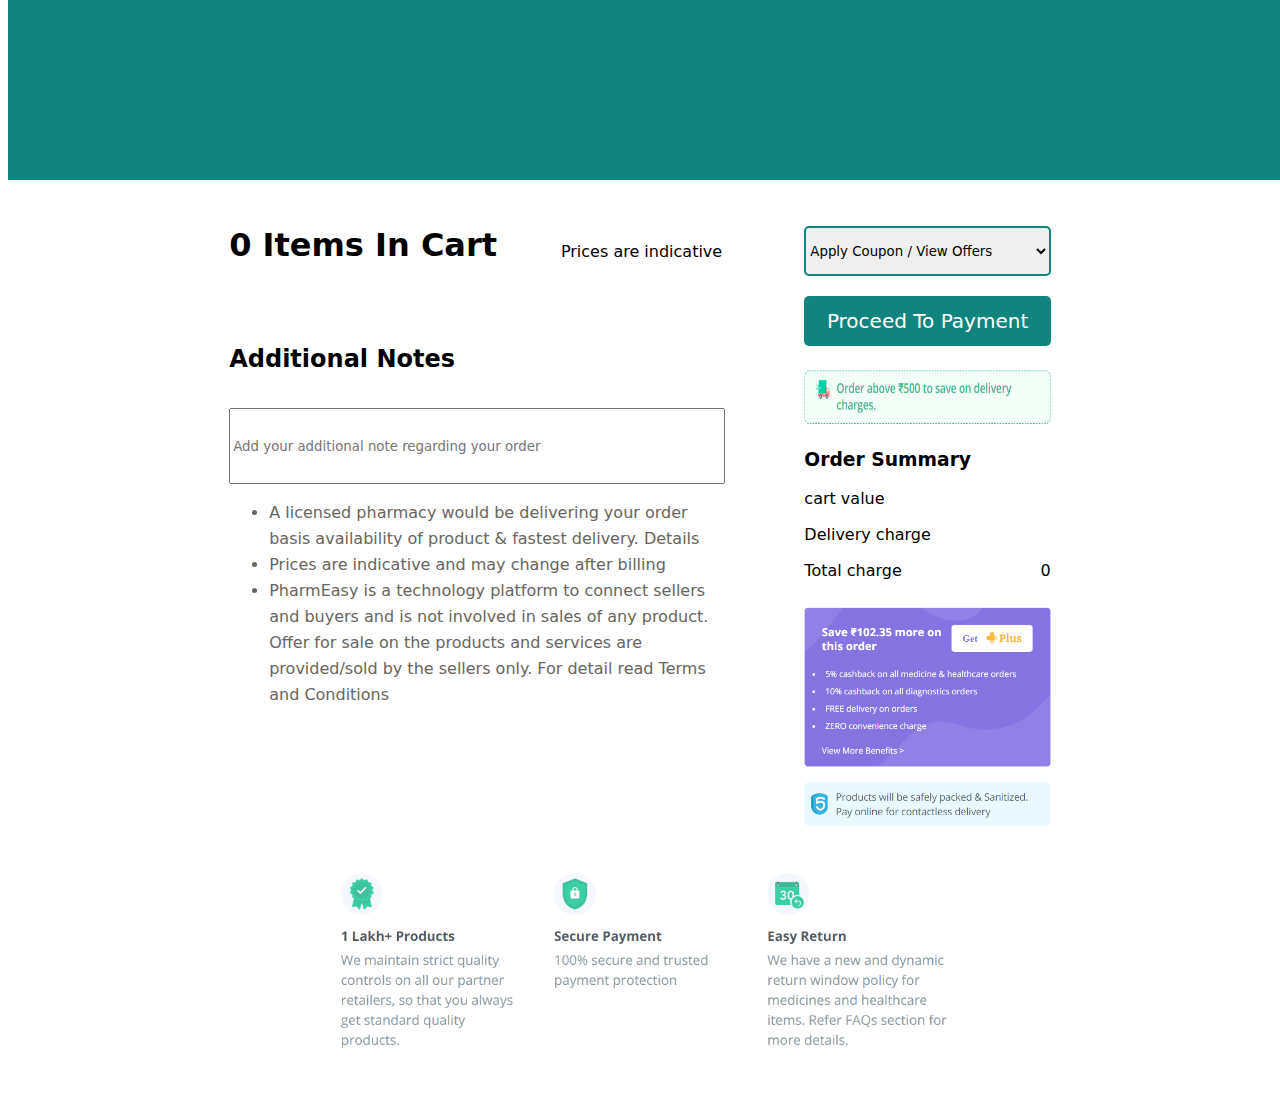
<file: cart.html>
<!DOCTYPE html>
<html lang="en">

<head>
  <meta charset="UTF-8" />
  <meta http-equiv="X-UA-Compatible" content="IE=edge" />
  <meta name="viewport" content="width=device-width, initial-scale=1.0" />
  <title>Cart page</title>


  <link rel="stylesheet" href="./component/nav.css">
  <link rel="stylesheet" href="./component/footer.css">
  <style>
    * {
      font-family: system-ui, -apple-system, BlinkMacSystemFont, 'Segoe UI', Roboto, Oxygen, Ubuntu, Cantarell, 'Open Sans', 'Helvetica Neue', sans-serif;
      /* box-sizing: border-box; */
    }

    #main {
      margin: auto;
      width: 65%;
      margin-top: 180px;
      /* height: 700px; */
      display: flex;
      justify-content: space-between;
    }

    #cart_product_show {
      width: 60%;
      height: 100%;
    }

    #cart_structure {
      width: 30%;
      height: 100%;
    }

    #naming {
      display: flex;
      justify-content: space-between;
    }

    #naming>h1 {
      margin-top: -0px;
    }



    /* cart structure part */



    #offers {
      width: 100%;
      height: 50px;
      border: 2px solid #10847e;
      border-radius: 5px;

    }

    #add_address {
      width: 100%;
      height: 50px;
      background-color: #10847e;
      border-radius: 5px;
      border: none;
      margin-top: 20px;
      color: white;
      font-size: 20px;

    }

    #dicount_pic {
      width: 100%;
      height: 60px;
      margin-top: 20px;
    }

    #price>div {
      display: flex;
      justify-content: space-between;
      margin-top: -15px;

    }

    /* #price>div>h4{
        margin-top: 10px;
      } */

    #offer_dis {
      width: 100%;
      margin-top: 10px;

    }

    #senetize {
      width: 100%;
      margin-top: 10px;
    }

    #notes {
      width: 99%;
      height: 70px;
      margin-top: 15px;

    }

    #list1 {
      line-height: 26px;
      color: #67655e;
      font-family: system-ui, -apple-system, BlinkMacSystemFont, 'Segoe UI', Roboto, Oxygen, Ubuntu, Cantarell, 'Open Sans', 'Helvetica Neue', sans-serif;
    }

    #cart_foot {
      width: 100%;

    }

    /* product5 show */
    #show_product {

      margin-bottom: 60px;
    }

    #product {
      display: flex;
      justify-content: space-between;
      width: 100%;
      height: 220px;
      border-radius: 5px;
      margin-bottom: 15px;
      box-shadow: rgba(0, 0, 0, 0.02) 0px 1px 3px 0px, rgba(27, 31, 35, 0.15) 0px 0px 0px 1px;
    }

    #product>img {
      width: 11%;
      height: 24%;
      margin-left: 2%;
      margin-top: 5%;
    }

    #product>div {
      width: 88%;
      height: 100%;
      padding: 2%;
    }

    #product>div>div {
      display: flex;
      justify-content: space-between;
    }

    #product>div>div>img {
      width: 20px;
      height: 20px;
    }

    #product>div>div>h4 {
      margin-top: -5px;
      margin-bottom: -15px;
    }

    #selectit {
      width: 100px;
      height: 45px;
      background-color: white;
      color: black;
      font-size: medium;

      border-radius: 5px;
    }
  </style>
</head>

<body>

  <nav id="nav">

  </nav>
  <br>
  <br>

  <div id="main">
    <div id="cart_product_show">

      <div id="naming">
        <h1 id="items_count"></h1>
        <p>Prices are indicative</p>
      </div>

      <!-- show product -->
      <div id="show_product">

      </div>


      <!-- rest things -->
      <h2>Additional Notes</h2>
      <input type="text" placeholder="Add your additional note regarding your order" name="" id="notes">

      <ul id="list1">
        <li>A licensed pharmacy would be delivering your order basis availability of product & fastest delivery. Details
        </li>
        <li>Prices are indicative and may change after billing</li>
        <li>PharmEasy is a technology platform to connect sellers and buyers and is not involved in sales of any
          product. Offer for sale on the products and services are provided/sold by the sellers only. For detail read
          Terms and Conditions</li>

      </ul>

    </div>

    <div id="cart_structure">
      <select name="" id="offers">
        <option class="off1">Apply Coupon / View Offers</option>
        <option class="off2" value="masai30%">MASAI 30%</option>
        <option class="off3" value="festival20%">Festival 20%</option>
      </select>


      <button id="add_address">Proceed To Payment</button>
      <img src="./img/discount.png" id="dicount_pic" alt="">

      <h3>Order Summary</h3>

      <div id="price">
        <div>
          <p>cart value</p>
          <p id="cart_value"></p>
        </div>
        <div>
          <p>Delivery charge</p>
          <p id="charge"></p>
        </div>
        <div>
          <p>Total charge</p>
          <p id="totalamount"></p>
        </div>
      </div>

      <img src="./img/offer_dis.png" id="offer_dis" alt="">
      <img src="./img/senetize.png" id="senetize" alt="">
    </div>
  </div>

  <img src="./img/cart_foot.png" id="cart_foot" alt="">

  <div id="con"></div>
</body>

</html>


<script type="module">
  import navbar from "./component/navbar.js"
  import footer from "./component/footer.js"
  document.querySelector("#nav").innerHTML = navbar()
  document.querySelector("#con").innerHTML = footer()



</script>
<script>
  let offers1 = document.querySelector(".off2")
  let offers2 = document.querySelector(".off3")
  // console.log(offers1, offers2)
  offers1.addEventListener("click", poffers1)
  offers2.addEventListener("click", poffers2)
  function poffers1() {
    console.log("ghfxfxfx")
    let totalamnt2 = document.querySelector("#cart_value")
    let totalamnt = +document.querySelector("#cart_value").innerHTML
    console.log(totalamnt)
    if (totalamnt > 500) {
      alert("you can sucessfully apply code")
      final = Math.ceil(totalamnt - (totalamnt * .03))
      totalamnt2.innerHTML = final
      console.log(final)
      let charge = +document.querySelector("#charge").innerText
      console.log(charge)
      let a = document.querySelector("#totalamount")
      a.innerText = final + charge
      // console.log(a)


    }
    else {
      alert("sorry,your added amount is low to add our code")
    }

  }
  function poffers2() {
    let totalamnt2 = document.querySelector("#cart_value")
    let totalamnt = +document.querySelector("#cart_value").innerHTML
    console.log(totalamnt2, totalamnt)
    console.log(totalamnt)
    if (totalamnt > 400) {
      alert("you can sucessfully apply code")
      final = Math.ceil(totalamnt - (totalamnt * .02))
      totalamnt2.innerHTML = final
      console.log(final)
      let charge = +document.querySelector("#charge").innerText
      console.log(charge)
      let a = document.querySelector("#totalamount")
      a.innerText = final + charge

    }
    else {
      alert("sorry,your added amount is low to add our code")
    }

  }




  /* testing */

  let cartproduct = JSON.parse(localStorage.getItem("cartproduct")) || []

  function testit(cartproduct) {
    document.querySelector("#show_product").innerHTML = null

    cartproduct.forEach((el) => {
      let del = el.id
      let price = el.price
      let name = el.name
      let imageurl = el.imageUrl
      let size = +el.size
      //console.log(price,name,imageurl,size)

      let div = document.createElement("div")
      div.id = "product"
      let data = `<img src="${imageurl}" alt="">
            <div>
              <div>
                <h4>${name}</h4>
                <img id="${del}" src="https://assets.pharmeasy.in/web-assets/dist/2fb50086.svg" alt="">
              </div>
              <p>By USV PVT LTD</p>
              <p>14 Tablet(s) in Strip</p>
              <div>
                <select name="" id="selectit">
                  <option value="${size}">Qty ${size}</option>
                  <option value="1">1</option>
                  <option value="2">2</option>
                  <option value="3">3</option>
                  <option value="4">4</option>
                  <option value="5">5</option>
                  <option value="6">6</option>
                  <option value="7">7</option>
                  <option value="8">8</option>
                  <option value="9">9</option>
                </select>
                <div style="display: flex;margin-top: -15px;">
                  <h3>₹</h3>
                  <h3 id="pro_price">${price * size}</h3>
                  <h3>*</h3>
                </div>
              </div>
              <p>delivery by 23 JUL - 25  JUL</p>            
            </div>`

      div.innerHTML = data
      document.querySelector("#show_product").append(div)

      document.getElementById(del).addEventListener("click", ()=>{
        delIt(el)
  
      
      })

      document.querySelector("#charge").innerText = 99.57

      let cartValue = +document.querySelector("#cart_value").innerText
      document.querySelector("#cart_value").innerText = cartValue + (price * size)

      let totalValue = +document.querySelector("#totalamount").innerText
      document.querySelector("#totalamount").innerText = totalValue + (price * size)

    })



    let charge = +document.querySelector("#charge").innerText
    let total = +document.querySelector("#totalamount").innerText
    document.querySelector("#totalamount").innerText = total + charge





    /* items */
    document.querySelector("#items_count").innerText = `${cartproduct.length} Items In Cart`




  }

  testit(cartproduct)


  function delIt(el) {
    let cartpro2 = cartproduct.filter((elem)=>{
      return elem != el
    })
    localStorage.setItem("cartproduct", JSON.stringify(cartpro2))
    window.location.reload()
  }



</script>
</file>
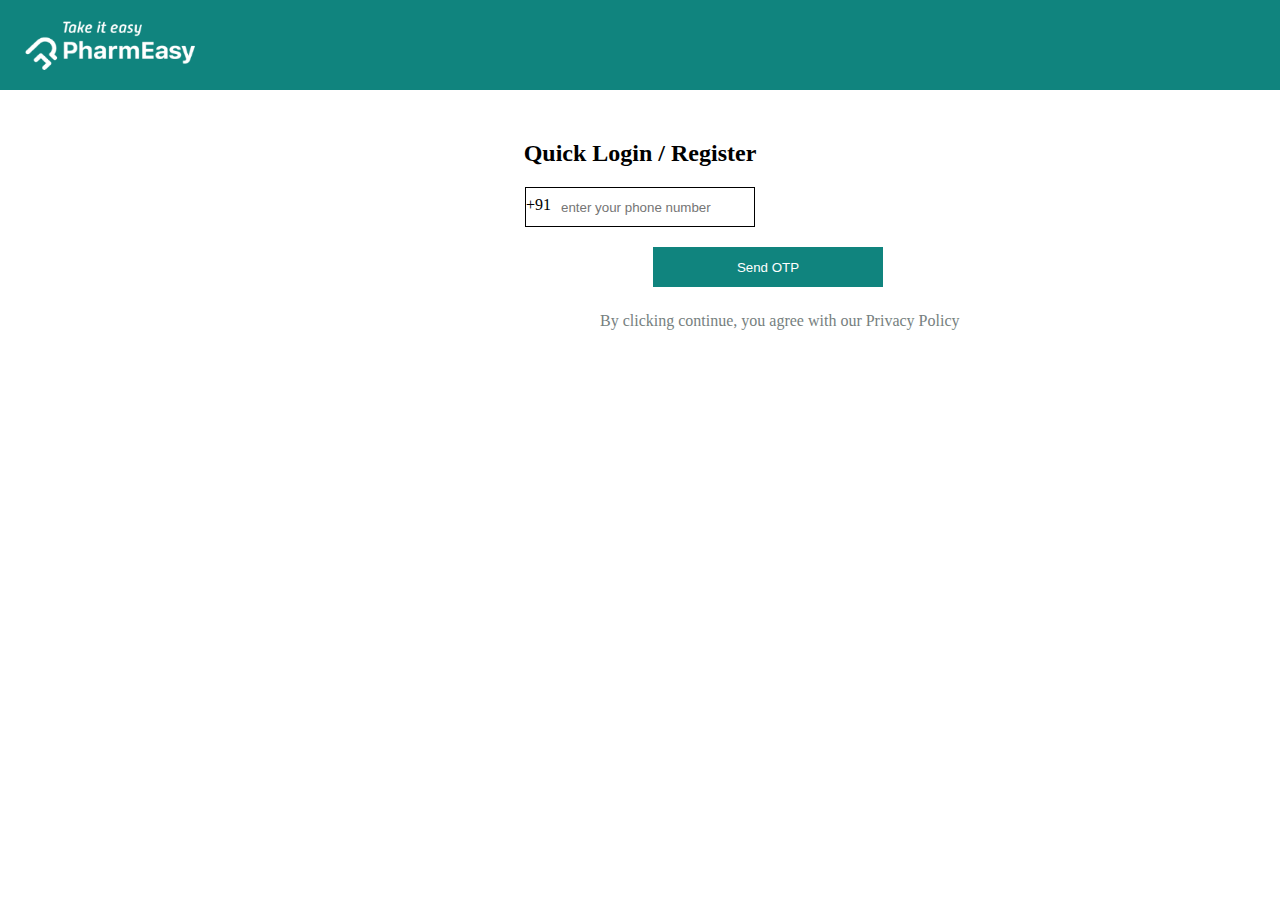
<file: login.html>
<!DOCTYPE html>
<html lang="en">
  <head>
    <meta charset="UTF-8" />
    <meta http-equiv="X-UA-Compatible" content="IE=edge" />
    <meta name="viewport" content="width=device-width, initial-scale=1.0" />
    <title>Sign up & login</title>
    <style>
      * {
        margin: 0px;
        padding: 0px;
        box-sizing: border-box;
      }
      #up_side {
        width: 100%;
        height: 90px;
        background-color: #10847e;
      }
      #up_side > img {
        width: 180px;
        height: 70%;
        margin-top: 12px;
        margin-left: 20px;
      }
      #logintag {
        text-align: center;
        margin-top: 50px;
      }
      #logdata {
        display: flex;
        margin: auto;
        height: 40px;
        width: 230px;
        border: 1px solid black;
        margin-top: 20px;
      }
      #logdata > p {
        margin-top: 8px;
      }
      #mobile {
        border: none;
        margin-left: 10px;
        width: 300px;
      }

      #otp {
        text-align: center;
        margin-top: 20px;
        margin-left: 653px;
        height: 40px;
        width: 230px;
        background-color: #10847e;
        border: none;
        color: white;
      }
      #term {
        margin-left: 600px;
        margin-top: 25px;
        color: #767f80;
      }
    </style>
  </head>
  <body>
    <div id="up_side">
      <img src=".//img/pharmeasy.png" alt="" />
    </div>

    <h2 id="logintag">Quick Login / Register</h2>
    <div id="logdata">
      <p>+91</p>
      <input
        type="number"
        placeholder="enter your phone number"
        name=""
        id="mobile"
      />
    </div>

    <button onclick="login()" id="otp">Send OTP</button>
    <p id="term">By clicking continue, you agree with our Privacy Policy</p>
  </body>
</html>

<script>
  function login() {
    let user = document.querySelector("#mobile").value;

    if (user.length == 10) {
      localStorage.setItem("mobileNumber", user);
      window.location.href = "otp.html";
    } else {
      alert("Wrong mobile Number");
    }
  }
</script>
</file>
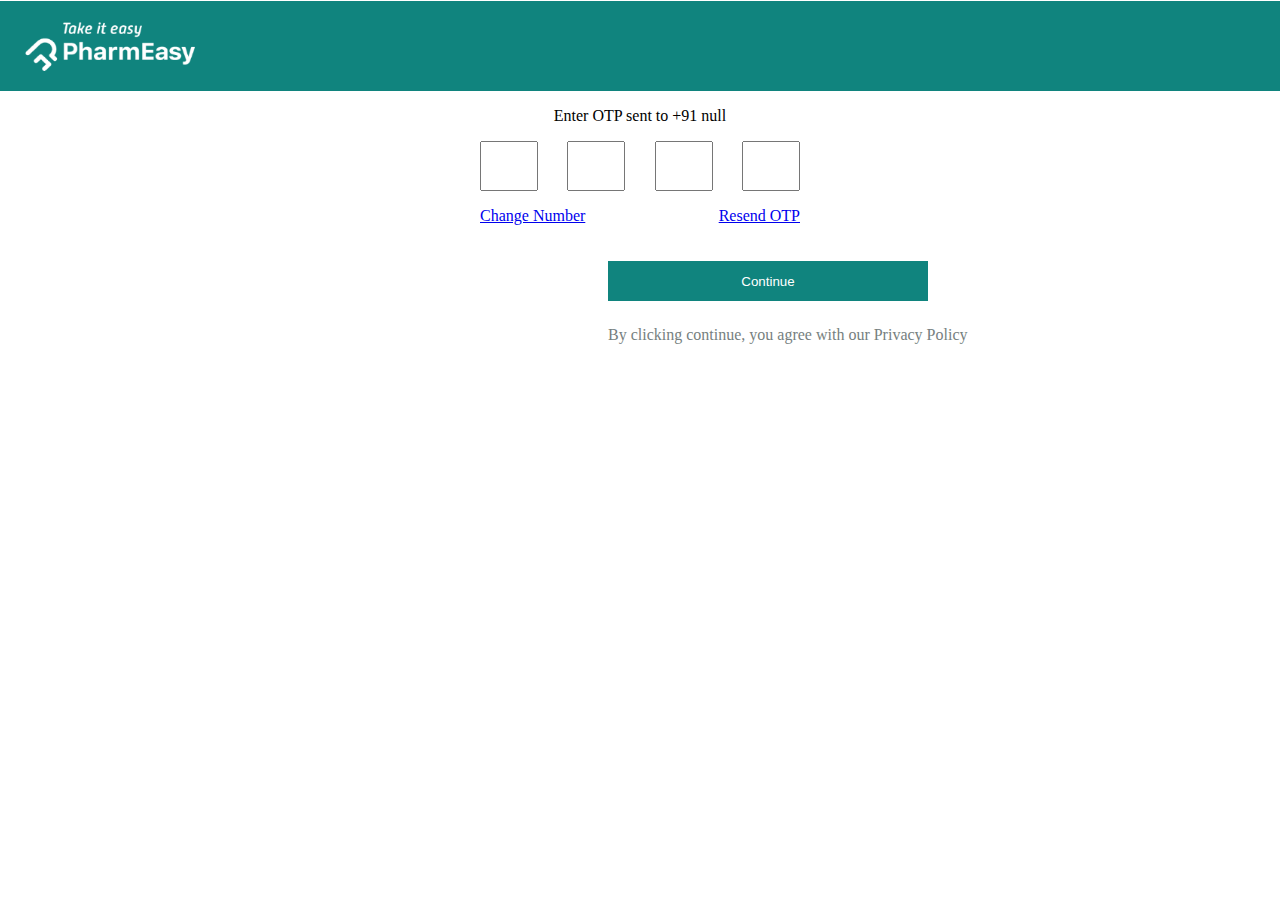
<file: otp.html>
<!DOCTYPE html>
<html lang="en">

<head>
  <meta charset="UTF-8" />
  <meta http-equiv="X-UA-Compatible" content="IE=edge" />
  <meta name="viewport" content="width=device-width, initial-scale=1.0" />
  <title>otp validatation</title>
  <style>
    #up_side {
      margin-top: -7px;
      margin-left: -8px;
      width: 1600px;
      height: 90px;
      background-color: #10847e;
    }

    #up_side>img {
      width: 180px;
      height: 70%;
      margin-top: 12px;
      margin-left: 20px;
    }

    #user_details {
      text-align: center;
    }

    #otp_input {
      margin: auto;
      width: 320px;
      height: 50px;
      display: flex;
      justify-content: space-between;
    }

    #otp_input>input {
      width: 50px;
      text-align: center;
    }

    #option {
      display: flex;
      justify-content: space-between;
      margin: auto;
      width: 320px;
      height: 50px;
    }

    #otp {
      text-align: center;
      margin-top: 20px;
      margin-left: 600px;
      height: 40px;
      width: 320px;
      background-color: #10847e;
      border: none;
      color: white;
    }

    #term {
      margin-left: 600px;
      margin-top: 25px;
      color: #767f80;
    }
  </style>
  <link rel="stylesheet" href="/component/nav.css">
</head>

<body>
  <!-- <div id="nav"></div> -->
  <div id="up_side">
    <img src=".//img/pharmeasy.png" alt="" />
  </div>

  <p id="user_details"></p>

  <div id="otp_input">
    <input id="otp1" maxlength="1" type="text" />
    <input id="otp2" maxlength="1" type="text" />
    <input id="otp3" maxlength="1" type="text" />
    <input id="otp4" maxlength="1" type="text" />
  </div>

  <div id="option">
    <a href="login.html">
      <p>Change Number</p>
    </a>
    <a href="otp.html">
      <p>Resend OTP</p>
    </a>
  </div>

  <button onclick="loginOrSignup()" id="otp">Continue</button>
  <p id="term">By clicking continue, you agree with our Privacy Policy</p>








</body>

</html>

<script type="module">


  import navbar from "./component/navbar.js"
  document.querySelector("#nav").innerHTML = navbar()
</script>

<script>






  let mobileNumber = localStorage.getItem("mobileNumber");

  // shivani



  // shivani
  document.getElementById(
    "user_details"
  ).innerText = `Enter OTP sent to +91 ${mobileNumber}`;

  let users = JSON.parse(localStorage.getItem("users")) || [];

  function loginOrSignup() {
    let user1 = users.filter((el) => {
      return el == mobileNumber;
    });
    // console.log(user1);

    let otp1 = document.querySelector("#otp1").value;
    let otp2 = document.querySelector("#otp2").value;
    let otp3 = document.querySelector("#otp3").value;
    let otp4 = document.querySelector("#otp4").value;

    let finalOtp = `${otp1}${otp2}${otp3}${otp4}`;
    console.log(finalOtp);

    if (user1 == mobileNumber) {
      if (finalOtp == "8454" || finalOtp == "8864" || finalOtp == "9576") {
        localStorage.setItem("login", "true");
        alert("Login Successful");
        window.location.href = "index.html";
      } else {
        alert("Wrong OTP");
      }
    } else {
      if (finalOtp == "8454" || finalOtp == "8864" || finalOtp == "9576") {
        localStorage.setItem("login", "true");
        users.push(mobileNumber);
        localStorage.setItem("users", JSON.stringify(users));
        alert("Login successful");
        window.location.href = "final.html"
      } else {
        alert("Wrong OTP");
      }
    }
  }



</script>
</file>
<file: component/nav.css>
/* 
*{
        padding: 0px;
        margin: 0px;
        } */
        #nav {
                width: 100%;
        background-color: #10847E;
        height: 20%;
        /* margin-top: -17px; */
        position: fixed;
        top: 0px;
}
/* body{
padding: 0px;
margin: 0px;
} */

#logo img {
        width: 10%;
        height: 10%;
        margin-left: 100px;
        margin-top: 40px;
}

#searchbox {
        display: flex;
        width: 55%;
        /* border: 1px solid black; */
        background-color: white;
        margin-top: -52px;
        height: 50px;
        border-radius: 10px;
        margin-left: 310px;

}


#pincode a {
        outline:none;
        background: transparent;
        border-radius: 10px;
        color: #10847E;
        font-weight: 500;
        font-size: 17px;
        font-weight: bolder;
        height: 40px;
        border: transparent;
        margin-top: 14px;
        text-decoration: none;
        
        width:120px ;
        /* padding: 5px; */
        /* border: 1px solid blue; */
       display: block;
        outline:none;
        margin-left: 10px;

}

#searchbox input {
        display: block;
        border: transparent;
        width: 620px;
        outline:none;
         /* border: 1px solid red; */
         margin-left: 17px;
}

svg {
        color: grey;
        display: block;
        width: 40px;
        height: 20px;
        /* border: 1px solid red; */
        margin-left: 75px;
        margin-top: 10px;
        

}

#navlist {
        display: flex;
        /* border: 1px solid red; */
        width: 500px;
        margin-left: 310px;
        margin-top: 20px;
        color: white;
        justify-content: space-around;
        font-size: 17px;
}
#navlist a {
        
        color: white;
        text-decoration: none;
}

#sidelist {
        display: flex;
        justify-content: space-around;
        /* border: 1px solid black; */
        margin-left: 1070px;
        width: 280px;
        margin-top: -33px;
        color: white;
        text-decoration: none;
}
#sidelist img {
        color: white;
        width: 30px;
        height: 30px;
}
#sidelist  a{
        color: white;
        width: 30px;
        text-decoration: none;
        
}
.hi {
        width: 55%;
       background-color: white;
        margin-left: 310px;
        position: relative;
        top: 70px;
        height: 50px;
     
        
        
}
.hi h3 {
        margin-left: 10px;
        color: grey;
        font-weight: 200;
        margin-top: 5px;
        border-radius: 5px;
}
#cont2>div{
        background-color:white ;
        border: 1px solid rgb(248, 241, 241);
        border-radius: 3px;
        /* margin-left: 440px; */
        /* width: 46%; */
       
} 
#cont2{
        position: fixed;
        margin-left: 140px;
        margin-top: -135px;
        width: 1260px;
        /* position: sticky; */
        top: 150px;
} 

/* padding left = 10px
</file>
<file: component/footer.css>
/* *{
    background-color: #F4F7FB;
} */
#container{
    display: flex;
    justify-content: space-between;
    /* color: gray; */
    background-color: #F4F7FB;
    /* padding: 10px 0px; */

}
#container h2{
     color:#4F585E ;
     font-size: 17px;
}
#container h3{
    font-size: 15px;
    color:#464849;
    font-weight: 100;
}
#logo-1{
    display: grid;
    grid-template-columns: repeat(4,1fr);
    gap: 10px;
}
#logo-1>img{
    width: 100%;
    height: 50px;
}
#payment{
    background-color:#F4F7FB ;
    
}
#payment_partners{
    display: flex;
   
}
#payment>div img{
   width: 4%;
   height: 30px;
   margin: 0px 5px;
}
#payment_partners p{
    font-size: 15px;
    color:gray;
}
#payment h3{
    color: #464849;
}
</file>
